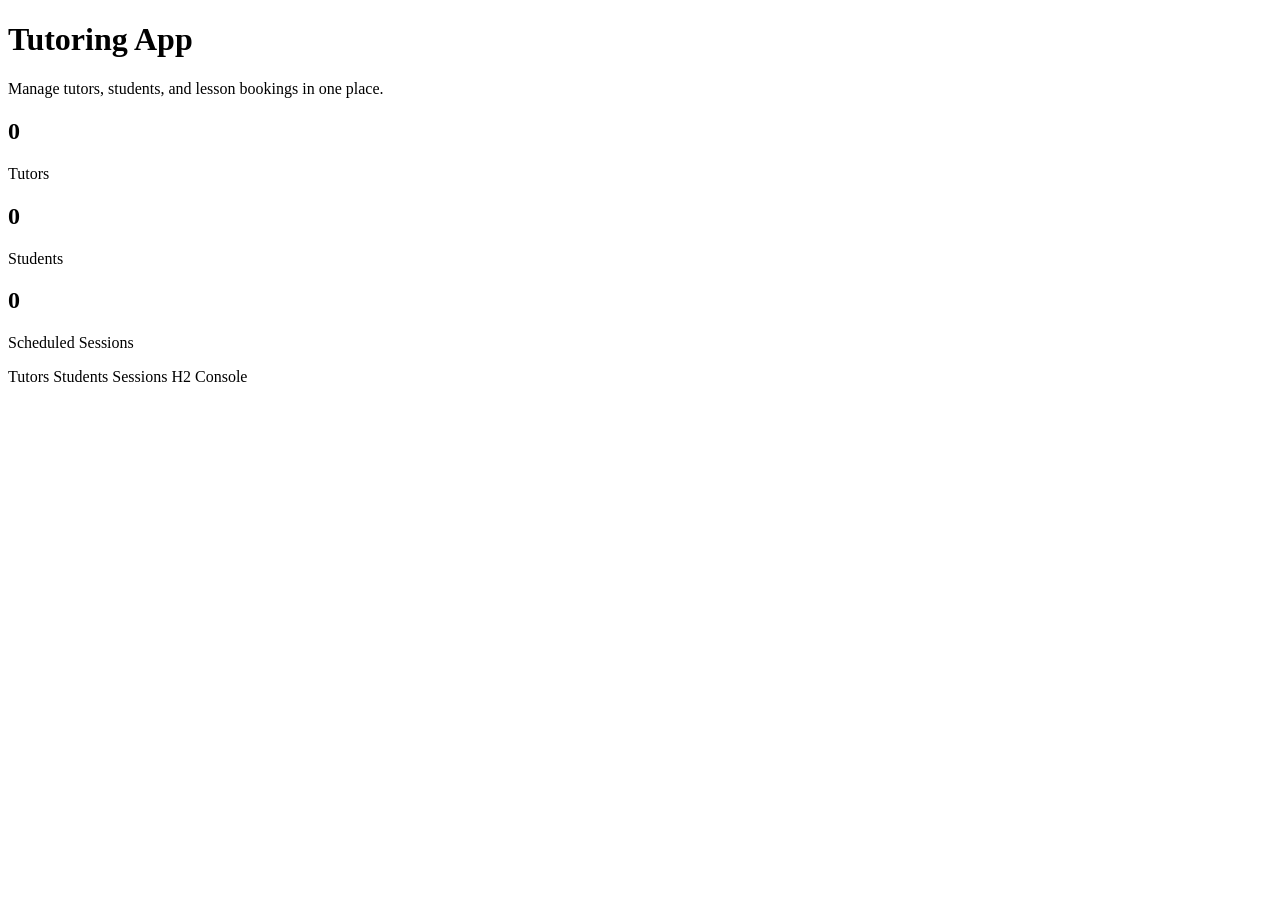
<file: src/main/resources/templates/index.html>
<!DOCTYPE html>
<html lang="en" xmlns:th="http://www.thymeleaf.org">
<head>
    <meta charset="UTF-8">
    <meta name="viewport" content="width=device-width, initial-scale=1.0">
    <title>Tutoring App</title>
    <link rel="stylesheet" th:href="@{/styles.css}">
</head>
<body>
<main class="container">
    <h1>Tutoring App</h1>
    <p class="subtitle">Manage tutors, students, and lesson bookings in one place.</p>

    <section class="cards">
        <article class="card">
            <h2 th:text="${tutorCount}">0</h2>
            <p>Tutors</p>
        </article>
        <article class="card">
            <h2 th:text="${studentCount}">0</h2>
            <p>Students</p>
        </article>
        <article class="card">
            <h2 th:text="${scheduledCount}">0</h2>
            <p>Scheduled Sessions</p>
        </article>
    </section>

    <nav class="nav">
        <a th:href="@{/tutors}">Tutors</a>
        <a th:href="@{/students}">Students</a>
        <a th:href="@{/sessions}">Sessions</a>
        <a th:href="@{/h2-console}" target="_blank" rel="noopener noreferrer">H2 Console</a>
    </nav>
</main>
</body>
</html>
</file>
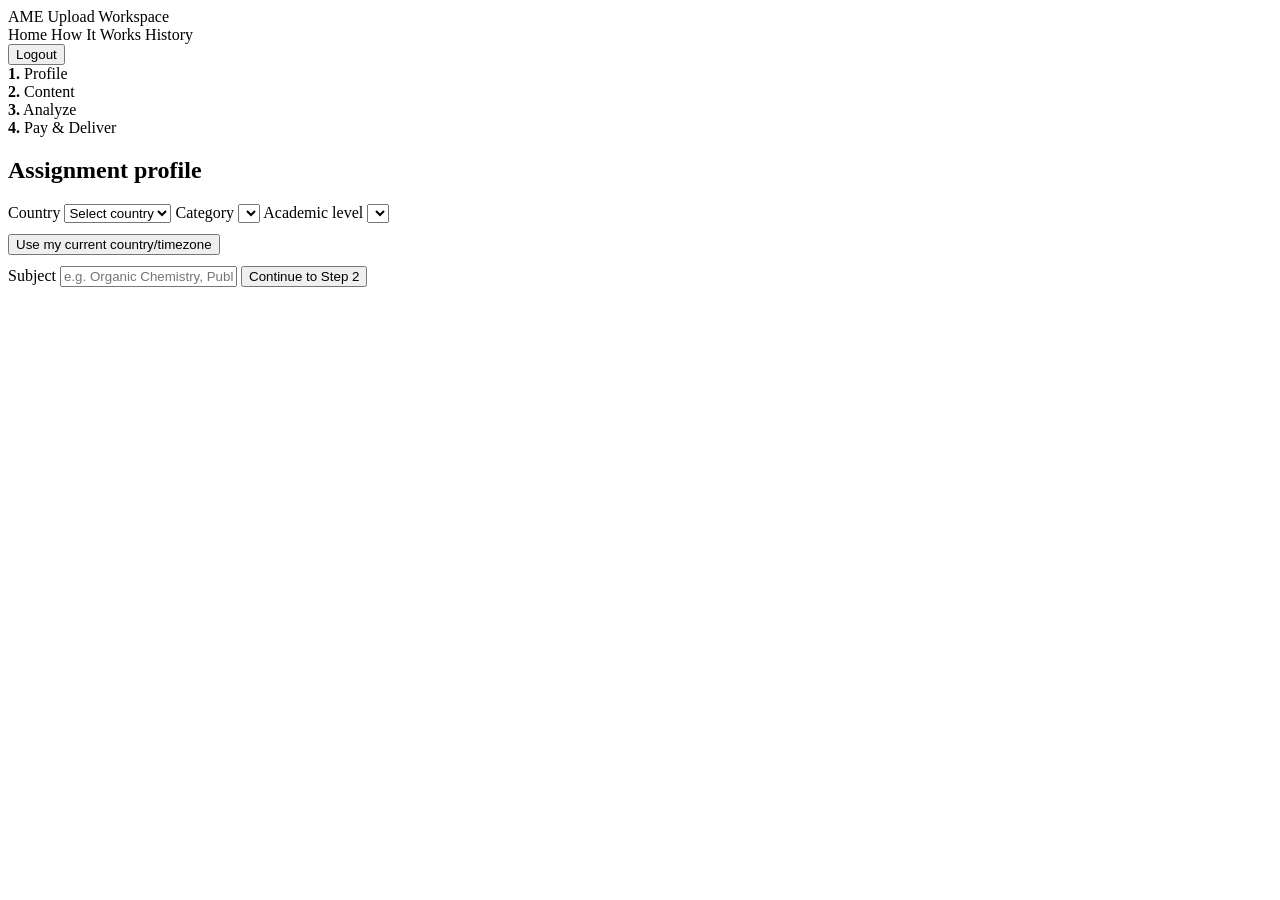
<file: src/main/resources/templates/ame/index.html>
<!DOCTYPE html>
<html lang="en" xmlns:th="http://www.thymeleaf.org">
<head>
    <meta charset="UTF-8">
    <meta name="viewport" content="width=device-width, initial-scale=1.0">
    <title>Upload Step 1 - AME</title>
    <link rel="preconnect" href="https://fonts.googleapis.com">
    <link rel="preconnect" href="https://fonts.gstatic.com" crossorigin>
    <link href="https://fonts.googleapis.com/css2?family=Syne:wght@500;700;800&family=Manrope:wght@400;600;700&display=swap" rel="stylesheet">
    <link rel="stylesheet" th:href="@{/ame.css}">
</head>
<body>
<main class="page">
    <header class="topbar">
        <div>
            <div class="brand">AME Upload Workspace</div>
        </div>
        <div class="actions">
            <a class="btn ghost" th:href="@{/}">Home</a>
            <a class="btn ghost" th:href="@{/how-it-works}">How It Works</a>
            <a class="btn ghost" th:href="@{/history}">History</a>
            <form th:action="@{/auth/logout}" method="post">
                <button class="ghost" type="submit">Logout</button>
            </form>
        </div>
    </header>

    <div th:if="${error}" class="alert error" th:text="${error}"></div>
    <div th:if="${success}" class="alert success" th:text="${success}"></div>

    <section class="progress">
        <div class="step active"><strong>1.</strong> Profile</div>
        <div class="step"><strong>2.</strong> Content</div>
        <div class="step"><strong>3.</strong> Analyze</div>
        <div class="step"><strong>4.</strong> Pay & Deliver</div>
    </section>

    <section class="panel">
        <h1>Assignment profile</h1>
        <form th:action="@{/upload/start}" method="post">
            <input type="hidden" name="draftId" th:value="${draftId}">
            <input type="hidden" name="userTimezone" id="userTimezone">
            <div class="grid-3">
                <label>
                    Country
                    <select name="country" id="countrySelect" required>
                        <option value="">Select country</option>
                        <option th:each="country : ${countries}" th:value="${country.name}" th:text="${country.name + ' (' + country.currencyCode + ')'}"></option>
                    </select>
                </label>
                <label>
                    Category
                    <select name="category" required>
                        <option th:each="category : ${categories}" th:value="${category}" th:text="${category}"></option>
                    </select>
                </label>
                <label>
                    Academic level
                    <select name="academicLevel" required>
                        <option th:each="level : ${levels}" th:value="${level}" th:text="${level}"></option>
                    </select>
                </label>
            </div>
            <div style="margin:0.7rem 0;">
                <button class="ghost" type="button" id="detectBtn">Use my current country/timezone</button>
            </div>
            <label>
                Subject
                <input name="subject" placeholder="e.g. Organic Chemistry, Public Policy Analysis" required>
            </label>
            <button type="submit">Continue to Step 2</button>
        </form>
    </section>
</main>
<script>
  document.getElementById("userTimezone").value = Intl.DateTimeFormat().resolvedOptions().timeZone;
  document.getElementById("detectBtn").addEventListener("click", () => {
    const region = new Intl.Locale(navigator.language).region;
    const map = {
      NG: "Nigeria", GH: "Ghana", BJ: "Benin", BF: "Burkina Faso", CV: "Cape Verde",
      CI: "Cote d'Ivoire", GM: "Gambia", GN: "Guinea", GW: "Guinea-Bissau", LR: "Liberia",
      ML: "Mali", NE: "Niger", SN: "Senegal", SL: "Sierra Leone", TG: "Togo",
      KE: "Kenya", UG: "Uganda", TZ: "Tanzania", ET: "Ethiopia", ZA: "South Africa"
    };
    const countrySelect = document.getElementById("countrySelect");
    if (region && map[region]) countrySelect.value = map[region];
  });
</script>
</body>
</html>
</file>
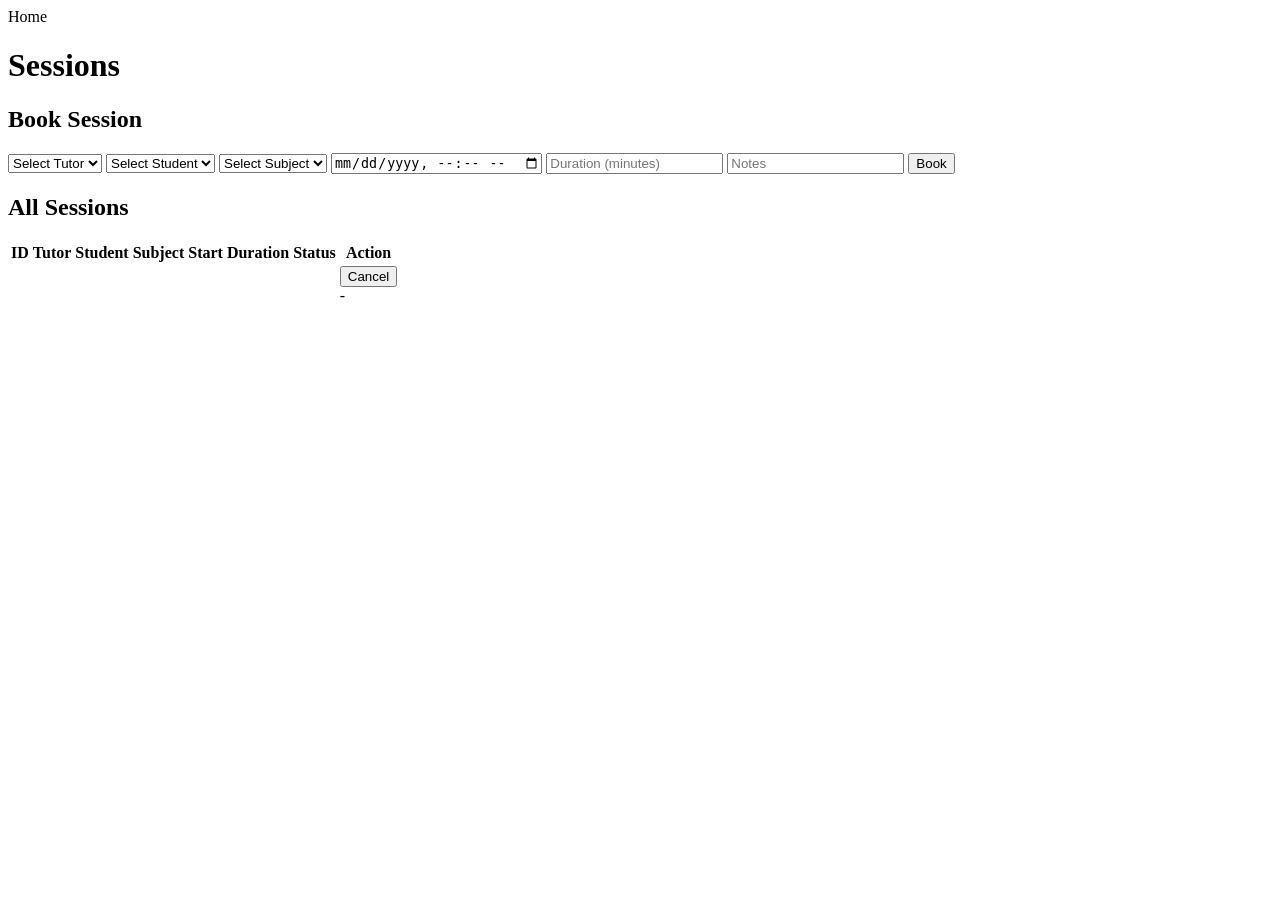
<file: src/main/resources/templates/sessions.html>
<!DOCTYPE html>
<html lang="en" xmlns:th="http://www.thymeleaf.org">
<head>
    <meta charset="UTF-8">
    <meta name="viewport" content="width=device-width, initial-scale=1.0">
    <title>Sessions</title>
    <link rel="stylesheet" th:href="@{/styles.css}">
</head>
<body>
<main class="container">
    <a class="back" th:href="@{/}">Home</a>
    <h1>Sessions</h1>

    <div th:if="${success}" class="alert success" th:text="${success}"></div>
    <div th:if="${error}" class="alert error" th:text="${error}"></div>

    <section class="panel">
        <h2>Book Session</h2>
        <form method="post" th:action="@{/sessions}" th:object="${bookForm}" class="grid">
            <select th:field="*{tutorId}" required>
                <option value="">Select Tutor</option>
                <option th:each="tutor : ${tutors}" th:value="${tutor.id}"
                        th:text="${tutor.name + ' - ' + tutor.subjects}"></option>
            </select>
            <select th:field="*{studentId}" required>
                <option value="">Select Student</option>
                <option th:each="student : ${students}" th:value="${student.id}"
                        th:text="${student.name}"></option>
            </select>
            <select th:field="*{subject}" required>
                <option value="">Select Subject</option>
                <option th:each="subject : ${subjects}" th:value="${subject}" th:text="${subject}"></option>
            </select>
            <input th:field="*{startsAt}" type="datetime-local" required>
            <input th:field="*{durationMinutes}" type="number" placeholder="Duration (minutes)" required>
            <input th:field="*{notes}" placeholder="Notes">
            <button type="submit">Book</button>
        </form>
    </section>

    <section class="panel">
        <h2>All Sessions</h2>
        <table>
            <thead>
            <tr>
                <th>ID</th>
                <th>Tutor</th>
                <th>Student</th>
                <th>Subject</th>
                <th>Start</th>
                <th>Duration</th>
                <th>Status</th>
                <th>Action</th>
            </tr>
            </thead>
            <tbody>
            <tr th:each="s : ${sessions}">
                <td th:text="${s.id}"></td>
                <td th:text="${s.tutor.name}"></td>
                <td th:text="${s.student.name}"></td>
                <td th:text="${s.subject}"></td>
                <td th:text="${s.startsAt}"></td>
                <td th:text="${s.durationMinutes + ' min'}"></td>
                <td th:text="${s.status}"></td>
                <td>
                    <form th:if="${s.status.name() == 'SCHEDULED'}" method="post" th:action="@{'/sessions/' + ${s.id} + '/cancel'}">
                        <button type="submit">Cancel</button>
                    </form>
                    <span th:if="${s.status.name() != 'SCHEDULED'}">-</span>
                </td>
            </tr>
            </tbody>
        </table>
    </section>
</main>
</body>
</html>
</file>
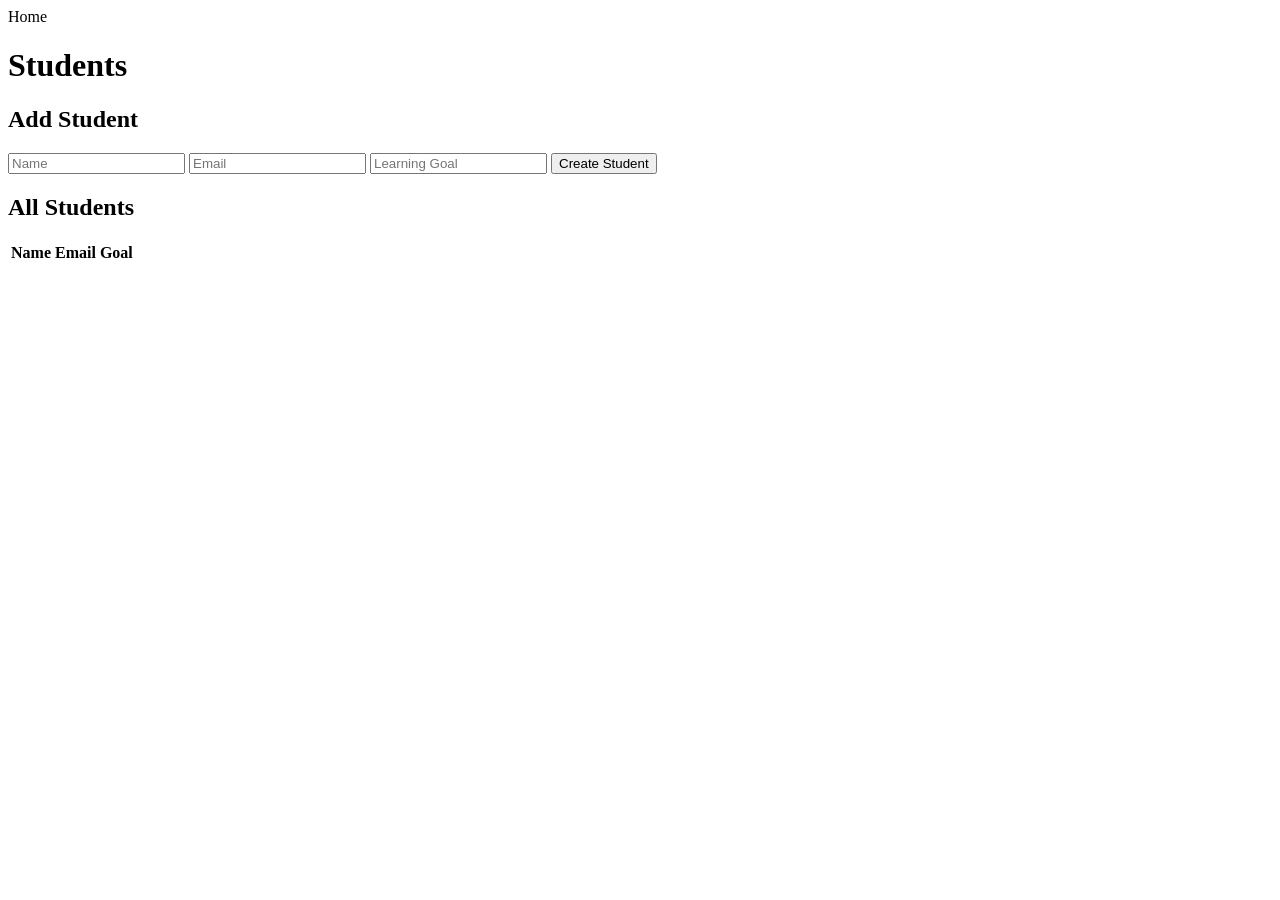
<file: src/main/resources/templates/students.html>
<!DOCTYPE html>
<html lang="en" xmlns:th="http://www.thymeleaf.org">
<head>
    <meta charset="UTF-8">
    <meta name="viewport" content="width=device-width, initial-scale=1.0">
    <title>Students</title>
    <link rel="stylesheet" th:href="@{/styles.css}">
</head>
<body>
<main class="container">
    <a class="back" th:href="@{/}">Home</a>
    <h1>Students</h1>

    <div th:if="${success}" class="alert success" th:text="${success}"></div>

    <section class="panel">
        <h2>Add Student</h2>
        <form method="post" th:action="@{/students}" class="grid">
            <input name="name" placeholder="Name" required>
            <input name="email" type="email" placeholder="Email" required>
            <input name="goal" placeholder="Learning Goal" required>
            <button type="submit">Create Student</button>
        </form>
    </section>

    <section class="panel">
        <h2>All Students</h2>
        <table>
            <thead>
            <tr>
                <th>Name</th>
                <th>Email</th>
                <th>Goal</th>
            </tr>
            </thead>
            <tbody>
            <tr th:each="student : ${students}">
                <td th:text="${student.name}"></td>
                <td th:text="${student.email}"></td>
                <td th:text="${student.goal}"></td>
            </tr>
            </tbody>
        </table>
    </section>
</main>
</body>
</html>
</file>
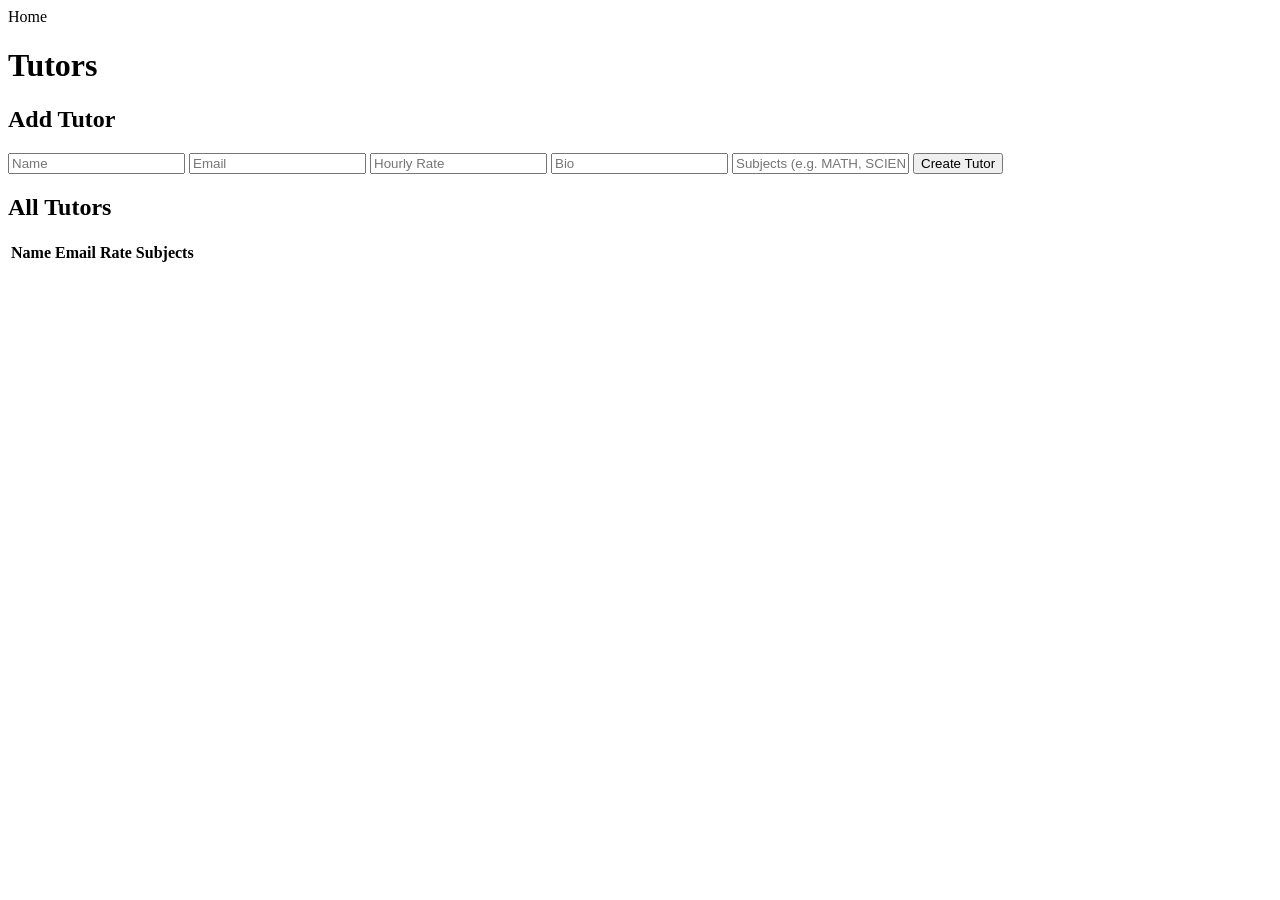
<file: src/main/resources/templates/tutors.html>
<!DOCTYPE html>
<html lang="en" xmlns:th="http://www.thymeleaf.org">
<head>
    <meta charset="UTF-8">
    <meta name="viewport" content="width=device-width, initial-scale=1.0">
    <title>Tutors</title>
    <link rel="stylesheet" th:href="@{/styles.css}">
</head>
<body>
<main class="container">
    <a class="back" th:href="@{/}">Home</a>
    <h1>Tutors</h1>

    <div th:if="${success}" class="alert success" th:text="${success}"></div>
    <div th:if="${error}" class="alert error" th:text="${error}"></div>

    <section class="panel">
        <h2>Add Tutor</h2>
        <form method="post" th:action="@{/tutors}" class="grid">
            <input name="name" placeholder="Name" required>
            <input name="email" type="email" placeholder="Email" required>
            <input name="hourlyRate" type="number" step="0.01" placeholder="Hourly Rate" required>
            <input name="bio" placeholder="Bio" required>
            <input name="subjectsCsv" placeholder="Subjects (e.g. MATH, SCIENCE)" required>
            <button type="submit">Create Tutor</button>
        </form>
    </section>

    <section class="panel">
        <h2>All Tutors</h2>
        <table>
            <thead>
            <tr>
                <th>Name</th>
                <th>Email</th>
                <th>Rate</th>
                <th>Subjects</th>
            </tr>
            </thead>
            <tbody>
            <tr th:each="tutor : ${tutors}">
                <td th:text="${tutor.name}"></td>
                <td th:text="${tutor.email}"></td>
                <td th:text="'$' + ${tutor.hourlyRate}"></td>
                <td th:text="${tutor.subjects}"></td>
            </tr>
            </tbody>
        </table>
    </section>
</main>
</body>
</html>
</file>
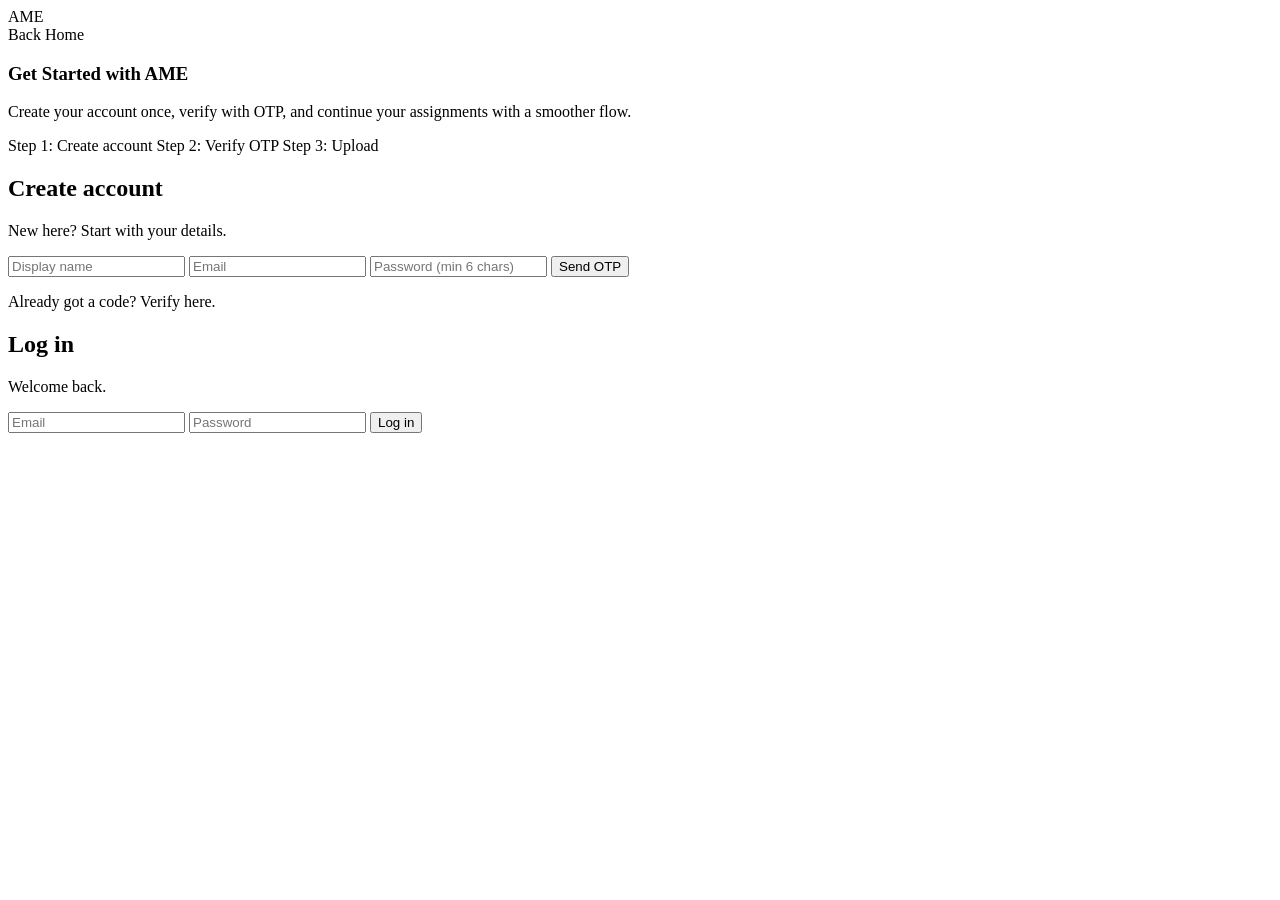
<file: src/main/resources/templates/ame/auth.html>
<!DOCTYPE html>
<html lang="en" xmlns:th="http://www.thymeleaf.org">
<head>
    <meta charset="UTF-8">
    <meta name="viewport" content="width=device-width, initial-scale=1.0">
    <title>Sign in - AME</title>
    <link rel="preconnect" href="https://fonts.googleapis.com">
    <link rel="preconnect" href="https://fonts.gstatic.com" crossorigin>
    <link href="https://fonts.googleapis.com/css2?family=Syne:wght@500;700;800&family=Manrope:wght@400;600;700&display=swap" rel="stylesheet">
    <link rel="stylesheet" th:href="@{/ame.css}">
</head>
<body>
<main class="page">
    <header class="topbar">
        <div>
            <div class="brand">AME</div>
        </div>
        <a class="btn ghost" th:href="@{/}">Back Home</a>
    </header>

    <div th:if="${error}" class="alert error" th:text="${error}"></div>
    <div th:if="${success}" class="alert success" th:text="${success}"></div>

    <section class="auth-shell">
        <article class="auth-hero">
            <h1>Get Started with AME</h1>
            <p class="muted">Create your account once, verify with OTP, and continue your assignments with a smoother flow.</p>
            <div class="auth-badges">
                <span class="auth-badge">Step 1: Create account</span>
                <span class="auth-badge">Step 2: Verify OTP</span>
                <span class="auth-badge">Step 3: Upload</span>
            </div>
        </article>

        <div class="auth-forms">
            <form th:action="@{/auth/signup}" method="post" class="auth-card">
                <h2>Create account</h2>
                <p class="muted tiny">New here? Start with your details.</p>
                <input name="displayName" placeholder="Display name" required>
                <input name="email" type="email" placeholder="Email" required>
                <input name="password" type="password" placeholder="Password (min 6 chars)" required>
                <button type="submit">Send OTP</button>
                <p><a th:href="@{/auth/verify}">Already got a code? Verify here.</a></p>
            </form>

            <form th:action="@{/auth/login}" method="post" class="auth-card">
                <h2>Log in</h2>
                <p class="muted tiny">Welcome back.</p>
                <input name="email" type="email" placeholder="Email" required>
                <input name="password" type="password" placeholder="Password" required>
                <button type="submit">Log in</button>
            </form>
        </div>
    </section>
</main>
</body>
</html>
</file>
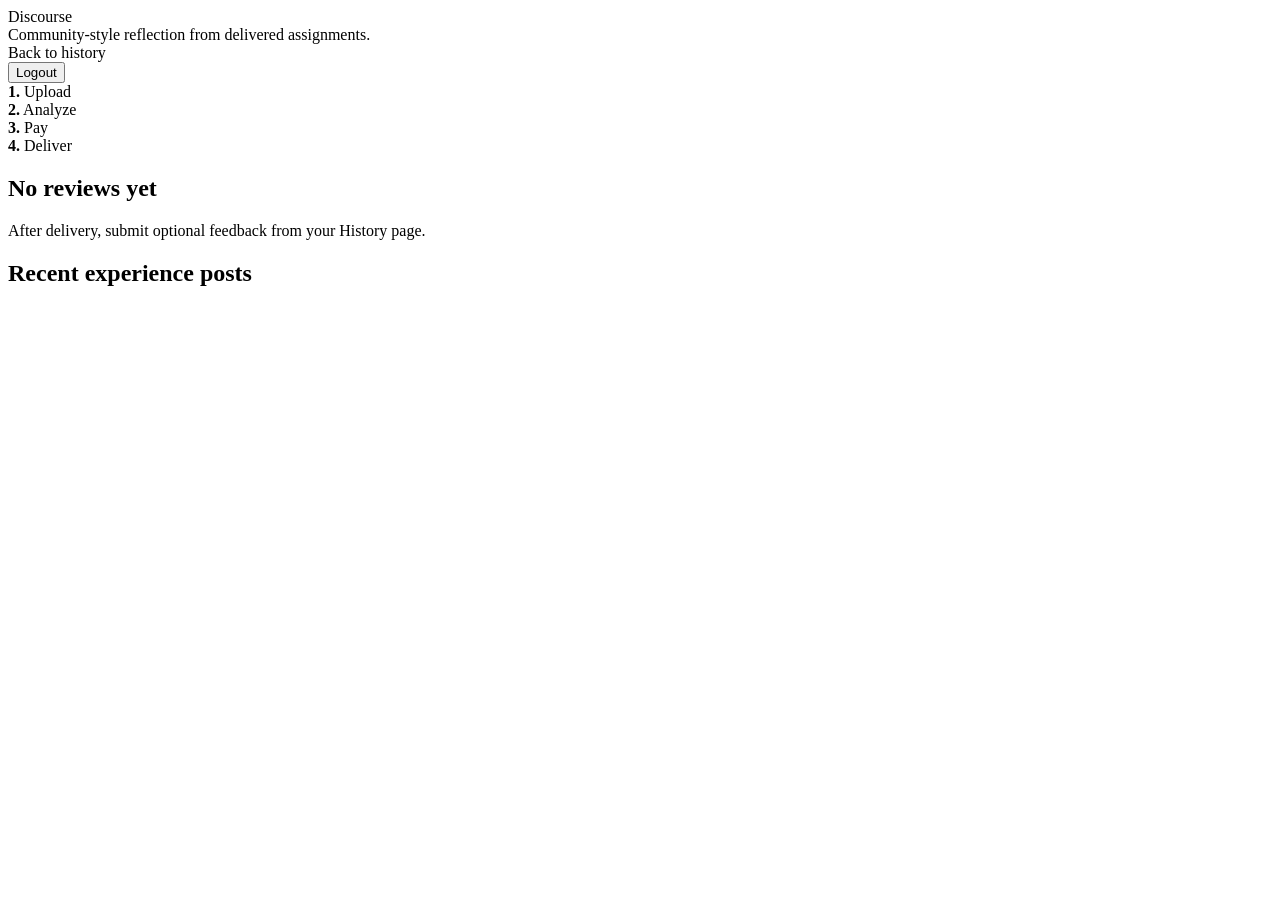
<file: src/main/resources/templates/ame/discourse.html>
<!DOCTYPE html>
<html lang="en" xmlns:th="http://www.thymeleaf.org">
<head>
    <meta charset="UTF-8">
    <meta name="viewport" content="width=device-width, initial-scale=1.0">
    <title>Discourse - AME</title>
    <link rel="preconnect" href="https://fonts.googleapis.com">
    <link rel="preconnect" href="https://fonts.gstatic.com" crossorigin>
    <link href="https://fonts.googleapis.com/css2?family=Syne:wght@500;700;800&family=Manrope:wght@400;600;700&display=swap" rel="stylesheet">
    <link rel="stylesheet" th:href="@{/ame.css}">
</head>
<body>
<main class="page">
    <header class="topbar">
        <div>
            <div class="brand">Discourse</div>
            <div class="tiny muted">Community-style reflection from delivered assignments.</div>
        </div>
        <div class="actions">
            <a class="btn ghost" th:href="@{/history}">Back to history</a>
            <form th:action="@{/auth/logout}" method="post">
                <button class="ghost" type="submit">Logout</button>
            </form>
        </div>
    </header>
    <section class="progress">
        <div class="step done"><strong>1.</strong> Upload</div>
        <div class="step done"><strong>2.</strong> Analyze</div>
        <div class="step done"><strong>3.</strong> Pay</div>
        <div class="step active"><strong>4.</strong> Deliver</div>
    </section>

    <section class="panel" th:if="${#lists.isEmpty(reviewed)}">
        <div class="empty">
            <h2>No reviews yet</h2>
            <p class="muted tiny">After delivery, submit optional feedback from your History page.</p>
        </div>
    </section>

    <section class="panel" th:if="${!#lists.isEmpty(reviewed)}">
        <h2>Recent experience posts</h2>
        <div th:each="post : ${reviewed}" class="panel">
            <h3 th:text="${post.subject}"></h3>
            <p class="tiny muted" th:text="${'Rating: ' + post.rating + '/5'}"></p>
            <p th:text="${post.review}"></p>
        </div>
    </section>
</main>
</body>
</html>
</file>
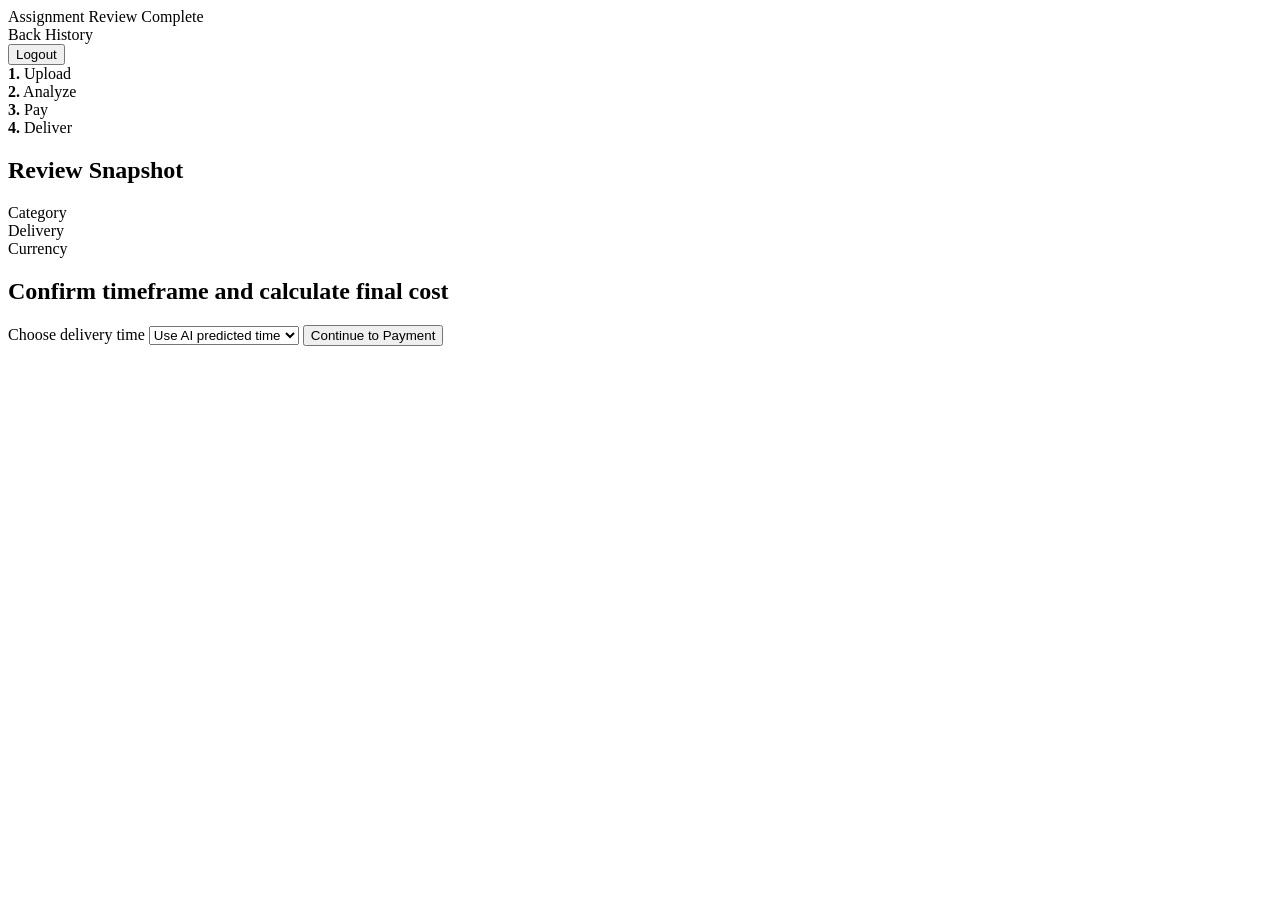
<file: src/main/resources/templates/ame/estimate.html>
<!DOCTYPE html>
<html lang="en" xmlns:th="http://www.thymeleaf.org">
<head>
    <meta charset="UTF-8">
    <meta name="viewport" content="width=device-width, initial-scale=1.0">
    <title>Assignment Review Complete</title>
    <link rel="preconnect" href="https://fonts.googleapis.com">
    <link rel="preconnect" href="https://fonts.gstatic.com" crossorigin>
    <link href="https://fonts.googleapis.com/css2?family=Syne:wght@500;700;800&family=Manrope:wght@400;600;700&display=swap" rel="stylesheet">
    <link rel="stylesheet" th:href="@{/ame.css}">
</head>
<body>
<main class="page">
    <header class="topbar">
        <div>
            <div class="brand">Assignment Review Complete</div>
        </div>
        <div class="actions">
            <a class="btn ghost" th:href="@{/upload}">Back</a>
            <a class="btn ghost" th:href="@{/history}">History</a>
            <form th:action="@{/auth/logout}" method="post">
                <button class="ghost" type="submit">Logout</button>
            </form>
        </div>
    </header>

    <div th:if="${error}" class="alert error" th:text="${error}"></div>
    <div th:if="${success}" class="alert success" th:text="${success}"></div>
    <section class="progress">
        <div class="step done"><strong>1.</strong> Upload</div>
        <div class="step active"><strong>2.</strong> Analyze</div>
        <div class="step"><strong>3.</strong> Pay</div>
        <div class="step"><strong>4.</strong> Deliver</div>
    </section>

    <section class="panel">
        <h2>Review Snapshot</h2>
        <div class="grid-2">
            <div>
                <div class="tiny muted">Category</div>
                <div th:text="${quote.finalCategory}"></div>
            </div>
            <div>
                <div class="tiny muted">Delivery</div>
                <div th:text="${quote.predictedHours + ' hours'}"></div>
            </div>
            <div>
                <div class="tiny muted">Currency</div>
                <div th:text="${quote.country.currencyCode}"></div>
            </div>
        </div>
    </section>

    <section class="panel">
        <h2>Confirm timeframe and calculate final cost</h2>
        <form th:action="@{/quote/confirm}" method="post" class="grid-2">
            <label>
                Choose delivery time
                <select name="requestedHours">
                    <option value="">Use AI predicted time</option>
                    <option th:each="opt : ${deliveryOptions}" th:value="${opt.key}" th:text="${opt.value}"
                            th:selected="${opt.key == quote.predictedHours}"></option>
                </select>
            </label>
            <button type="submit">Continue to Payment</button>
        </form>
    </section>
</main>
</body>
</html>
</file>
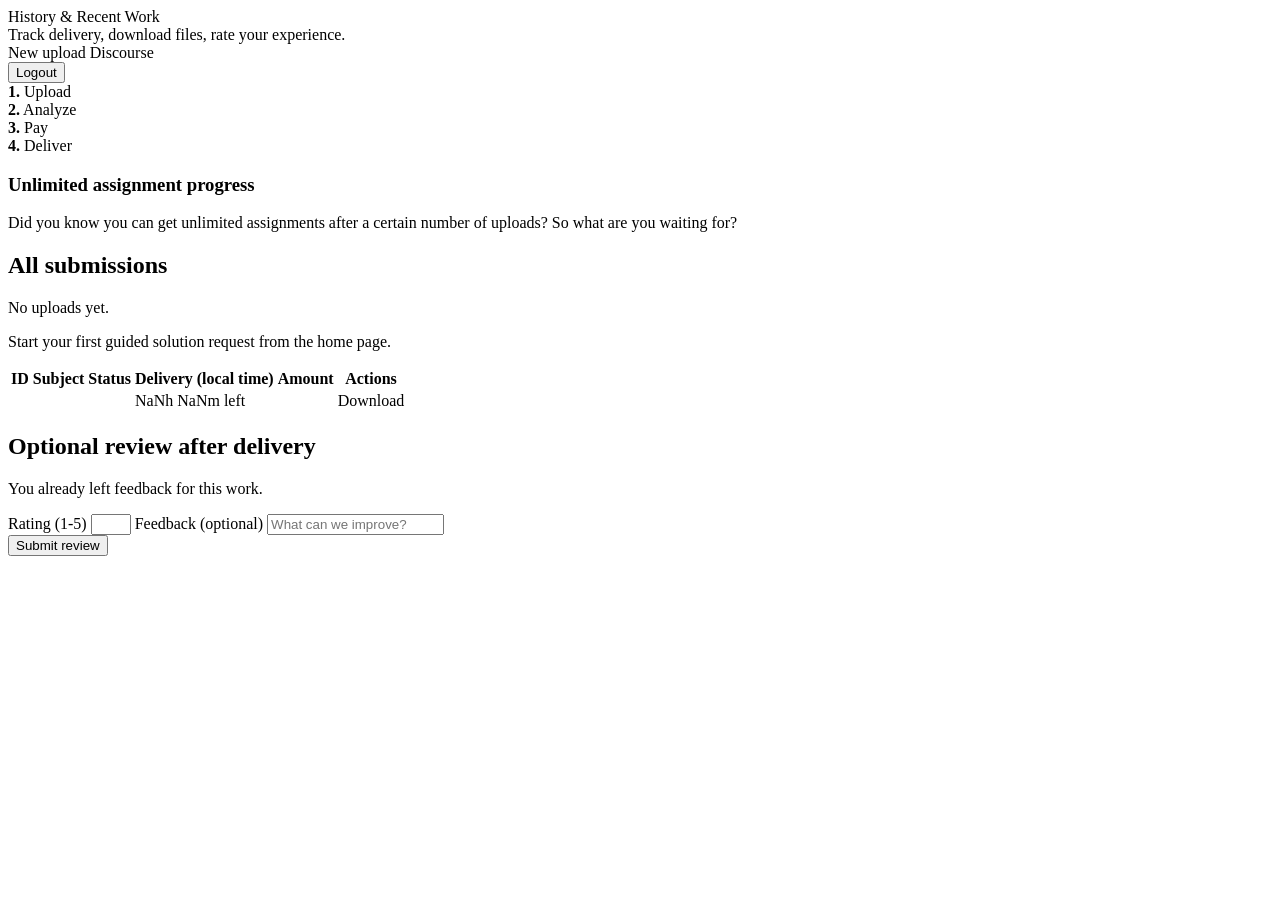
<file: src/main/resources/templates/ame/history.html>
<!DOCTYPE html>
<html lang="en" xmlns:th="http://www.thymeleaf.org">
<head>
    <meta charset="UTF-8">
    <meta name="viewport" content="width=device-width, initial-scale=1.0">
    <title>History - AME</title>
    <link rel="preconnect" href="https://fonts.googleapis.com">
    <link rel="preconnect" href="https://fonts.gstatic.com" crossorigin>
    <link href="https://fonts.googleapis.com/css2?family=Syne:wght@500;700;800&family=Manrope:wght@400;600;700&display=swap" rel="stylesheet">
    <link rel="stylesheet" th:href="@{/ame.css}">
</head>
<body>
<main class="page">
    <header class="topbar">
        <div>
            <div class="brand">History & Recent Work</div>
            <div class="tiny muted">Track delivery, download files, rate your experience.</div>
        </div>
        <div class="actions">
            <a class="btn ghost" th:href="@{/upload}">New upload</a>
            <a class="btn ghost" th:href="@{/discourse}">Discourse</a>
            <form th:action="@{/auth/logout}" method="post">
                <button class="ghost" type="submit">Logout</button>
            </form>
        </div>
    </header>
    <section class="progress">
        <div class="step done"><strong>1.</strong> Upload</div>
        <div class="step done"><strong>2.</strong> Analyze</div>
        <div class="step done"><strong>3.</strong> Pay</div>
        <div class="step active"><strong>4.</strong> Deliver</div>
    </section>

    <div th:if="${error}" class="alert error" th:text="${error}"></div>
    <div th:if="${success}" class="alert success" th:text="${success}"></div>

    <section class="panel">
        <h3>Unlimited assignment progress</h3>
        <p class="tiny muted">Did you know you can get unlimited assignments after a certain number of uploads? So what are you waiting for?</p>
        <p th:text="${remainingForUnlimited == 0 ? 'You are eligible to apply for unlimited subscription.' : remainingForUnlimited + ' more upload(s) to reach eligibility.'}"></p>
    </section>

    <section class="panel">
        <h2>All submissions</h2>
        <div th:if="${#lists.isEmpty(history)}" class="empty">
            <p>No uploads yet.</p>
            <p class="tiny">Start your first guided solution request from the home page.</p>
        </div>
        <table>
            <thead>
            <tr>
                <th>ID</th>
                <th>Subject</th>
                <th>Status</th>
                <th>Delivery (local time)</th>
                <th>Amount</th>
                <th>Actions</th>
            </tr>
            </thead>
            <tbody>
            <tr th:each="row : ${history}">
                <td th:text="${row.id}"></td>
                <td>
                    <div th:text="${row.subject}"></div>
                    <span class="chip" th:text="${row.detectedCategory}"></span>
                </td>
                <td th:text="${row.status}"></td>
                <td>
                    <div th:text="${timeFormatter.formatUserTime(row)}"></div>
                    <div class="countdown" th:attr="data-target=${row.expectedDeliveryUtc}" th:if="${row.status.name() != 'DELIVERED'}">Counting down...</div>
                </td>
                <td th:text="${row.currencyCode + ' ' + row.totalLocal}"></td>
                <td>
                    <a class="btn ghost" th:href="@{'/download/' + ${row.id}}">Download</a>
                </td>
            </tr>
            </tbody>
        </table>
    </section>

    <section class="panel">
        <h2>Optional review after delivery</h2>
        <div th:each="row : ${recent}" class="panel">
            <h3 th:text="${'Submission #' + row.id + ' - ' + row.subject}"></h3>
            <p class="tiny muted" th:if="${row.review != null && !row.review.isBlank()}">You already left feedback for this work.</p>
            <form th:if="${row.review == null || row.review.isBlank()}" th:action="@{'/review/' + ${row.id}}" method="post">
                <div class="grid-2">
                    <label>
                        Rating (1-5)
                        <input name="rating" type="number" min="1" max="5" required>
                    </label>
                    <label>
                        Feedback (optional)
                        <input name="review" placeholder="What can we improve?">
                    </label>
                </div>
                <button type="submit">Submit review</button>
            </form>
        </div>
    </section>
</main>
<script>
  function formatDelta(ms) {
    if (ms <= 0) return "Due now";
    const totalSec = Math.floor(ms / 1000);
    const d = Math.floor(totalSec / 86400);
    const h = Math.floor((totalSec % 86400) / 3600);
    const m = Math.floor((totalSec % 3600) / 60);
    if (d > 0) return `${d}d ${h}h ${m}m left`;
    return `${h}h ${m}m left`;
  }

  function tick() {
    document.querySelectorAll(".countdown").forEach(el => {
      const target = new Date(el.dataset.target).getTime();
      el.textContent = formatDelta(target - Date.now());
    });
  }
  tick();
  setInterval(tick, 30000);
</script>
</body>
</html>
</file>
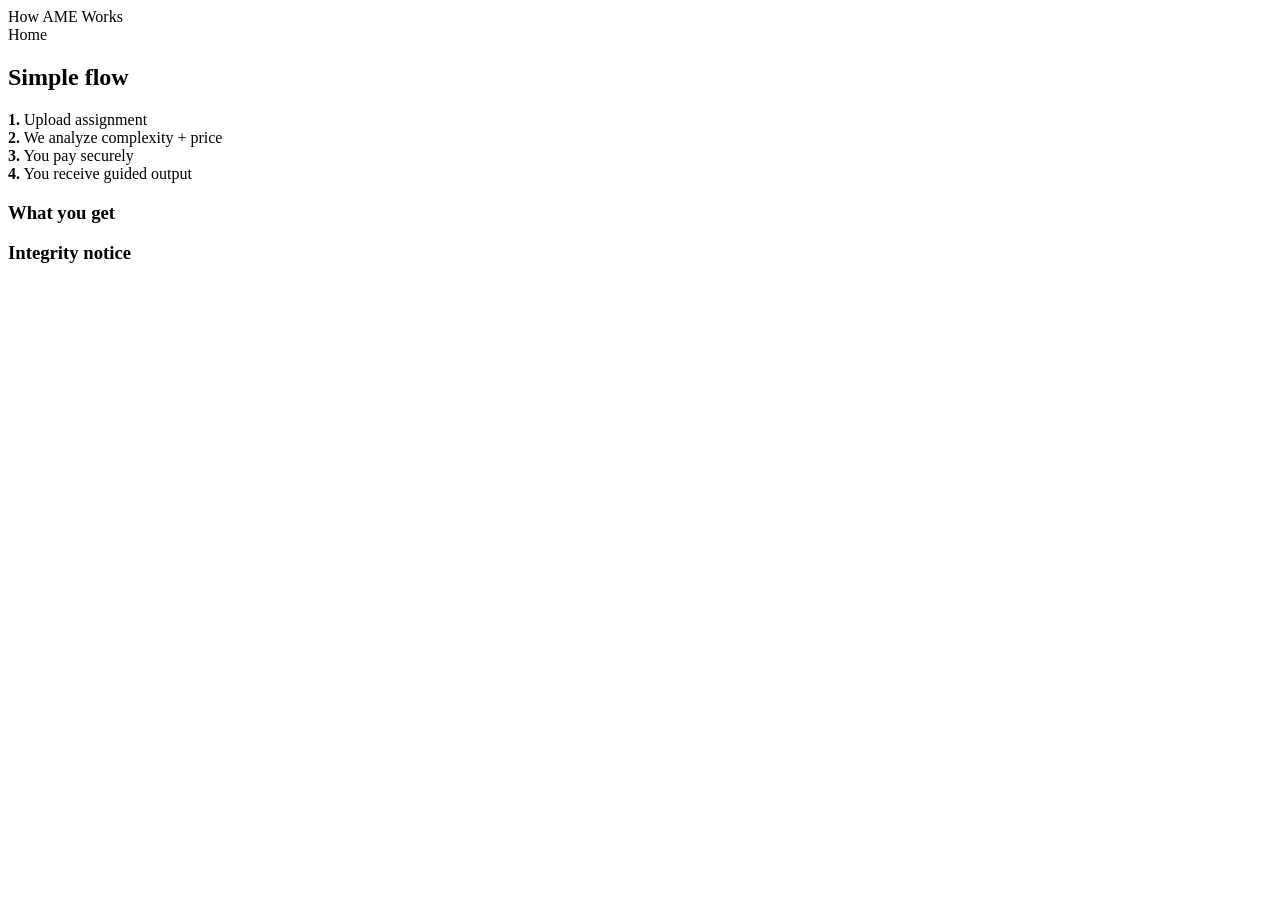
<file: src/main/resources/templates/ame/how-it-works.html>
<!DOCTYPE html>
<html lang="en" xmlns:th="http://www.thymeleaf.org">
<head>
    <meta charset="UTF-8">
    <meta name="viewport" content="width=device-width, initial-scale=1.0">
    <title>How It Works - AME</title>
    <link rel="preconnect" href="https://fonts.googleapis.com">
    <link rel="preconnect" href="https://fonts.gstatic.com" crossorigin>
    <link href="https://fonts.googleapis.com/css2?family=Syne:wght@500;700;800&family=Manrope:wght@400;600;700&display=swap" rel="stylesheet">
    <link rel="stylesheet" th:href="@{/ame.css}">
</head>
<body>
<main class="page">
    <header class="topbar">
        <div><div class="brand">How AME Works</div></div>
        <div class="actions">
            <a class="btn ghost" th:href="@{/}">Home</a>
            <a class="btn" th:href="${loggedIn} ? @{/upload} : @{/auth}" th:text="${loggedIn} ? 'Upload Assignment' : 'Get Started'"></a>
        </div>
    </header>

    <section class="panel">
        <h2>Simple flow</h2>
        <div class="progress">
            <div class="step active"><strong>1.</strong> Upload assignment</div>
            <div class="step active"><strong>2.</strong> We analyze complexity + price</div>
            <div class="step active"><strong>3.</strong> You pay securely</div>
            <div class="step active"><strong>4.</strong> You receive guided output</div>
        </div>
    </section>

    <section class="grid-2">
        <article class="panel">
            <h3>What you get</h3>
        </article>
        <article class="panel">
            <h3>Integrity notice</h3>
        </article>
    </section>
</main>
</body>
</html>
</file>
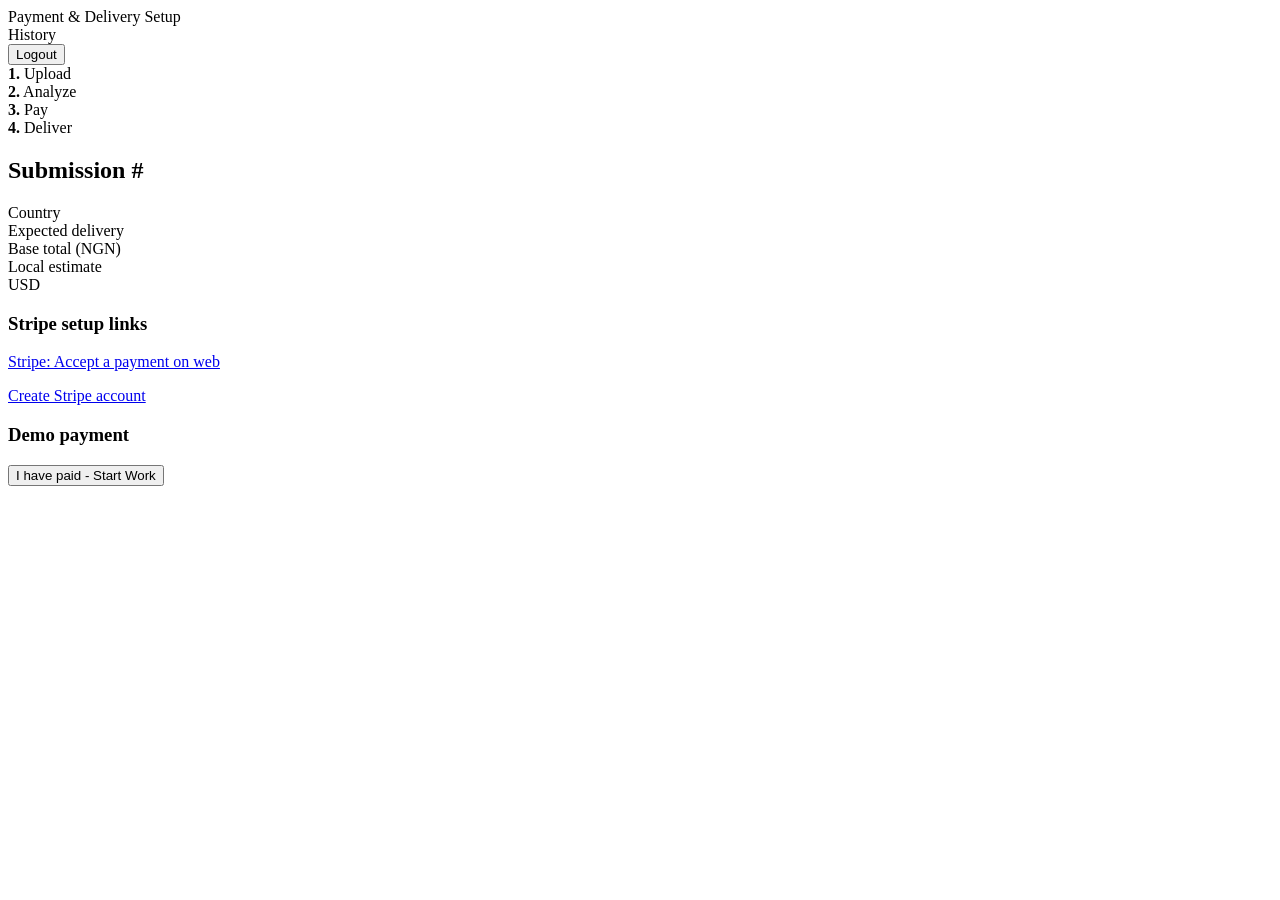
<file: src/main/resources/templates/ame/payment.html>
<!DOCTYPE html>
<html lang="en" xmlns:th="http://www.thymeleaf.org">
<head>
    <meta charset="UTF-8">
    <meta name="viewport" content="width=device-width, initial-scale=1.0">
    <title>Payment - AME</title>
    <link rel="preconnect" href="https://fonts.googleapis.com">
    <link rel="preconnect" href="https://fonts.gstatic.com" crossorigin>
    <link href="https://fonts.googleapis.com/css2?family=Syne:wght@500;700;800&family=Manrope:wght@400;600;700&display=swap" rel="stylesheet">
    <link rel="stylesheet" th:href="@{/ame.css}">
</head>
<body>
<main class="page">
    <header class="topbar">
        <div>
            <div class="brand">Payment & Delivery Setup</div>
        </div>
        <div class="actions">
            <a class="btn ghost" th:href="@{/history}">History</a>
            <form th:action="@{/auth/logout}" method="post">
                <button class="ghost" type="submit">Logout</button>
            </form>
        </div>
    </header>
    <section class="progress">
        <div class="step done"><strong>1.</strong> Upload</div>
        <div class="step done"><strong>2.</strong> Analyze</div>
        <div class="step active"><strong>3.</strong> Pay</div>
        <div class="step"><strong>4.</strong> Deliver</div>
    </section>

    <section class="panel">
        <h2>Submission #<span th:text="${submission.id}"></span></h2>
        <div class="grid-3">
            <div>
                <div class="tiny muted">Country</div>
                <div th:text="${submission.country}"></div>
            </div>
            <div>
                <div class="tiny muted">Expected delivery</div>
                <div th:text="${submission.requiredHours + ' hours'}"></div>
            </div>
            <div>
                <div class="tiny muted">Base total (NGN)</div>
                <div th:text="${'NGN ' + submission.totalNgn}"></div>
            </div>
            <div>
                <div class="tiny muted">Local estimate</div>
                <div th:text="${submission.currencyCode + ' ' + submission.totalLocal}"></div>
            </div>
            <div>
                <div class="tiny muted">USD</div>
                <div th:text="'$' + ${submission.totalUsd}"></div>
            </div>
        </div>
    </section>

    <section class="panel">
        <h3>Stripe setup links</h3>
        <p><a href="https://stripe.com/docs/payments/accept-a-payment?platform=web" target="_blank" rel="noopener">Stripe: Accept a payment on web</a></p>
        <p><a href="https://dashboard.stripe.com/register" target="_blank" rel="noopener">Create Stripe account</a></p>
    </section>

    <section class="panel">
        <h3>Demo payment</h3>
        <form th:action="@{'/payment/' + ${submission.id} + '/complete'}" method="post">
            <button type="submit">I have paid - Start Work</button>
        </form>
    </section>
</main>
</body>
</html>
</file>
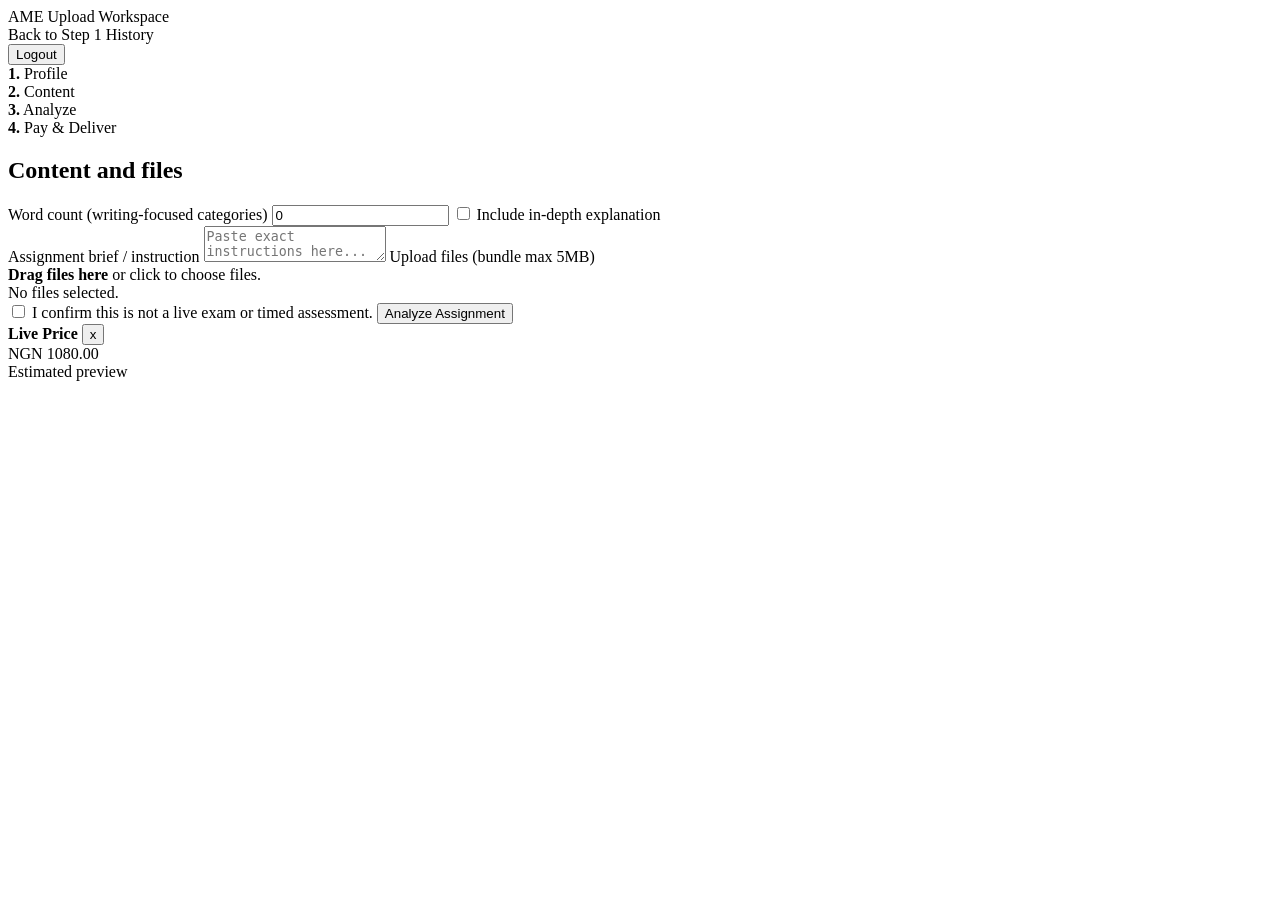
<file: src/main/resources/templates/ame/upload-content.html>
<!DOCTYPE html>
<html lang="en" xmlns:th="http://www.thymeleaf.org">
<head>
    <meta charset="UTF-8">
    <meta name="viewport" content="width=device-width, initial-scale=1.0">
    <title>Upload Step 2 - AME</title>
    <link rel="preconnect" href="https://fonts.googleapis.com">
    <link rel="preconnect" href="https://fonts.gstatic.com" crossorigin>
    <link href="https://fonts.googleapis.com/css2?family=Syne:wght@500;700;800&family=Manrope:wght@400;600;700&display=swap" rel="stylesheet">
    <link rel="stylesheet" th:href="@{/ame.css}">
</head>
<body>
<main class="page">
    <header class="topbar">
        <div>
            <div class="brand">AME Upload Workspace</div>
        </div>
        <div class="actions">
            <a class="btn ghost" th:href="@{/upload}">Back to Step 1</a>
            <a class="btn ghost" th:href="@{/history}">History</a>
            <form th:action="@{/auth/logout}" method="post">
                <button class="ghost" type="submit">Logout</button>
            </form>
        </div>
    </header>

    <div th:if="${error}" class="alert error" th:text="${error}"></div>
    <div th:if="${success}" class="alert success" th:text="${success}"></div>

    <section class="progress">
        <div class="step done"><strong>1.</strong> Profile</div>
        <div class="step active"><strong>2.</strong> Content</div>
        <div class="step"><strong>3.</strong> Analyze</div>
        <div class="step"><strong>4.</strong> Pay & Deliver</div>
    </section>

    <section class="panel">
        <h1>Content and files</h1>
        <form th:action="@{/analyze}" method="post" enctype="multipart/form-data">
            <div class="grid-2">
                <label>
                    Word count (writing-focused categories)
                    <input id="wordCount" name="wordCount" type="number" min="0" value="0" th:value="${meta.category.name() == 'WRITING' || meta.category.name() == 'RESEARCH' || meta.category.name() == 'THESIS' || meta.category.name() == 'COLLEGE_APPLICATION' ? 500 : 0}">
                </label>
                <label class="tiny">
                    <input name="inDepthExplanation" type="checkbox" value="true">
                    Include in-depth explanation
                </label>
            </div>
            <label>
                Assignment brief / instruction
                <textarea name="prompt" placeholder="Paste exact instructions here..." required></textarea>
            </label>
            <label>
                Upload files (bundle max 5MB)
                <input name="files" id="fileInput" type="file" multiple required style="display:none;">
                <div class="dropzone" id="dropzone">
                    <strong>Drag files here</strong> or click to choose files.
                </div>
                <div class="helper" id="fileInfo">No files selected.</div>
                <div class="meter"><span id="fileMeter"></span></div>
            </label>
            <label class="tiny">
                <input type="checkbox" required>
                I confirm this is not a live exam or timed assessment.
            </label>
            <button type="submit">Analyze Assignment</button>
        </form>
    </section>
</main>

<aside id="pricePop" class="price-pop" aria-live="polite">
    <div class="row">
        <strong>Live Price</strong>
        <button class="ghost" id="closePop" type="button">x</button>
    </div>
    <div class="value" id="priceValue">NGN 200.00</div>
    <div class="tiny muted">Estimated preview</div>
</aside>

<script>
  const fileInput = document.getElementById("fileInput");
  const dropzone = document.getElementById("dropzone");
  const fileInfo = document.getElementById("fileInfo");
  const fileMeter = document.getElementById("fileMeter");
  const wordCount = document.getElementById("wordCount");
  const inDepth = document.querySelector('input[name="inDepthExplanation"]');
  const pricePop = document.getElementById("pricePop");
  const priceValue = document.getElementById("priceValue");
  const closePop = document.getElementById("closePop");
  const category = "[[${meta.category.name()}]]";
  let popTimer;

  function isWritingLike() {
    return ["WRITING", "RESEARCH", "THESIS", "COLLEGE_APPLICATION"].includes(category);
  }

  function cecMultiplier() {
    if (!isWritingLike()) return 1.0;
    const wc = parseInt(wordCount.value || "0", 10);
    if (wc <= 250) return 1.6;
    if (wc <= 500) return 1.8;
    if (wc <= 800) return 2.0;
    if (wc <= 1500) return 2.5;
    return 3.5;
  }

  function academicMultiplier() {
    const level = "[[${meta.academicLevel.name()}]]";
    if (level === "HIGH_SCHOOL") return 1.1;
    if (level === "UNIVERSITY") return 1.5;
    return 3.0;
  }

  function showPricePopup() {
    const baseNgn = 200;
    const I = 1.8;
    const U = 1.0;
    let total = baseNgn * cecMultiplier() * academicMultiplier() * I * U;
    if (category === "COLLEGE_APPLICATION") total *= 2.0;
    if (inDepth.checked) total *= 1.5;
    priceValue.textContent = "NGN " + total.toFixed(2);
    pricePop.classList.add("show");
    clearTimeout(popTimer);
    popTimer = setTimeout(() => pricePop.classList.remove("show"), 2800);
  }

  function updateFiles() {
    const files = Array.from(fileInput.files || []);
    const total = files.reduce((n, f) => n + f.size, 0);
    const max = 5 * 1024 * 1024;
    const pct = Math.min(100, (total / max) * 100);
    fileMeter.style.width = pct.toFixed(1) + "%";
    fileInfo.textContent = files.length === 0
      ? "No files selected."
      : `${files.length} file(s), ${(total / (1024 * 1024)).toFixed(2)}MB / 5.00MB`;
    fileInfo.style.color = total > max ? "#ff7d8a" : "";
  }

  dropzone.addEventListener("click", () => fileInput.click());
  dropzone.addEventListener("dragover", (e) => { e.preventDefault(); dropzone.classList.add("dragover"); });
  dropzone.addEventListener("dragleave", () => dropzone.classList.remove("dragover"));
  dropzone.addEventListener("drop", (e) => {
    e.preventDefault();
    dropzone.classList.remove("dragover");
    fileInput.files = e.dataTransfer.files;
    updateFiles();
  });
  fileInput.addEventListener("change", updateFiles);
  if (wordCount) {
    wordCount.addEventListener("input", showPricePopup);
    wordCount.addEventListener("change", showPricePopup);
  }
  if (inDepth) {
    inDepth.addEventListener("change", showPricePopup);
  }
  closePop.addEventListener("click", () => pricePop.classList.remove("show"));
  showPricePopup();
</script>
</body>
</html>
</file>
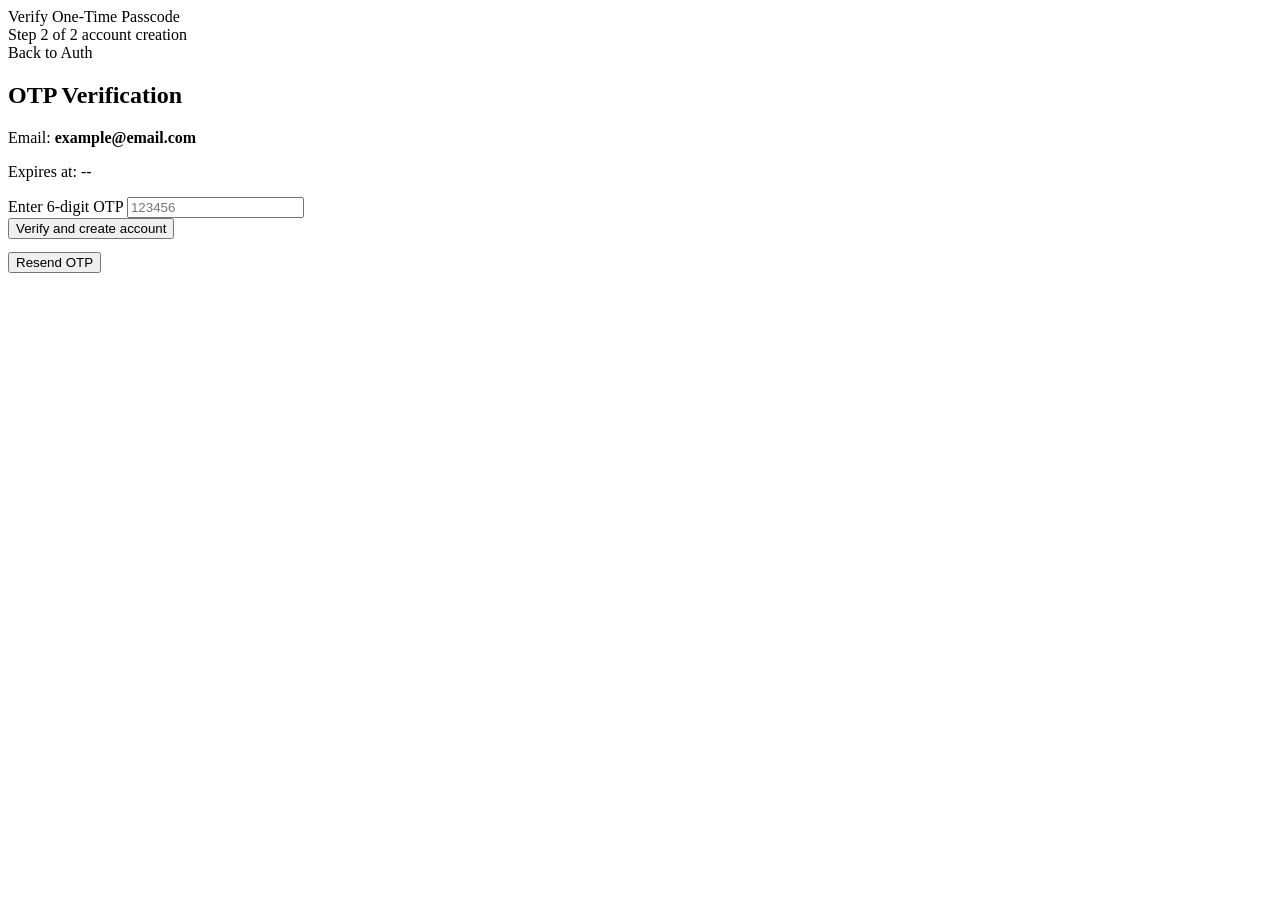
<file: src/main/resources/templates/ame/verify-otp.html>
<!DOCTYPE html>
<html lang="en" xmlns:th="http://www.thymeleaf.org">
<head>
    <meta charset="UTF-8">
    <meta name="viewport" content="width=device-width, initial-scale=1.0">
    <title>Verify OTP - AME</title>
    <link rel="preconnect" href="https://fonts.googleapis.com">
    <link rel="preconnect" href="https://fonts.gstatic.com" crossorigin>
    <link href="https://fonts.googleapis.com/css2?family=Syne:wght@500;700;800&family=Manrope:wght@400;600;700&display=swap" rel="stylesheet">
    <link rel="stylesheet" th:href="@{/ame.css}">
</head>
<body>
<main class="page">
    <header class="topbar">
        <div>
            <div class="brand">Verify One-Time Passcode</div>
            <div class="tiny muted">Step 2 of 2 account creation</div>
        </div>
        <a class="btn ghost" th:href="@{/auth}">Back to Auth</a>
    </header>

    <div th:if="${error}" class="alert error" th:text="${error}"></div>
    <div th:if="${success}" class="alert success" th:text="${success}"></div>

    <section class="panel">
        <h2>OTP Verification</h2>
        <p class="tiny muted">Email: <strong th:text="${pendingEmail}">example@email.com</strong></p>
        <p class="tiny muted">Expires at: <span th:text="${expiresAt}">--</span></p>
        <form th:action="@{/auth/verify}" method="post" class="grid-2">
            <label>
                Enter 6-digit OTP
                <input name="otp" maxlength="6" minlength="6" pattern="[0-9]{6}" required placeholder="123456">
            </label>
            <div style="display:flex; gap:0.6rem; align-items:end;">
                <button type="submit">Verify and create account</button>
            </div>
        </form>
        <form th:action="@{/auth/resend-otp}" method="post" style="margin-top:0.8rem;">
            <button class="ghost" type="submit">Resend OTP</button>
        </form>
    </section>
</main>
</body>
</html>
</file>
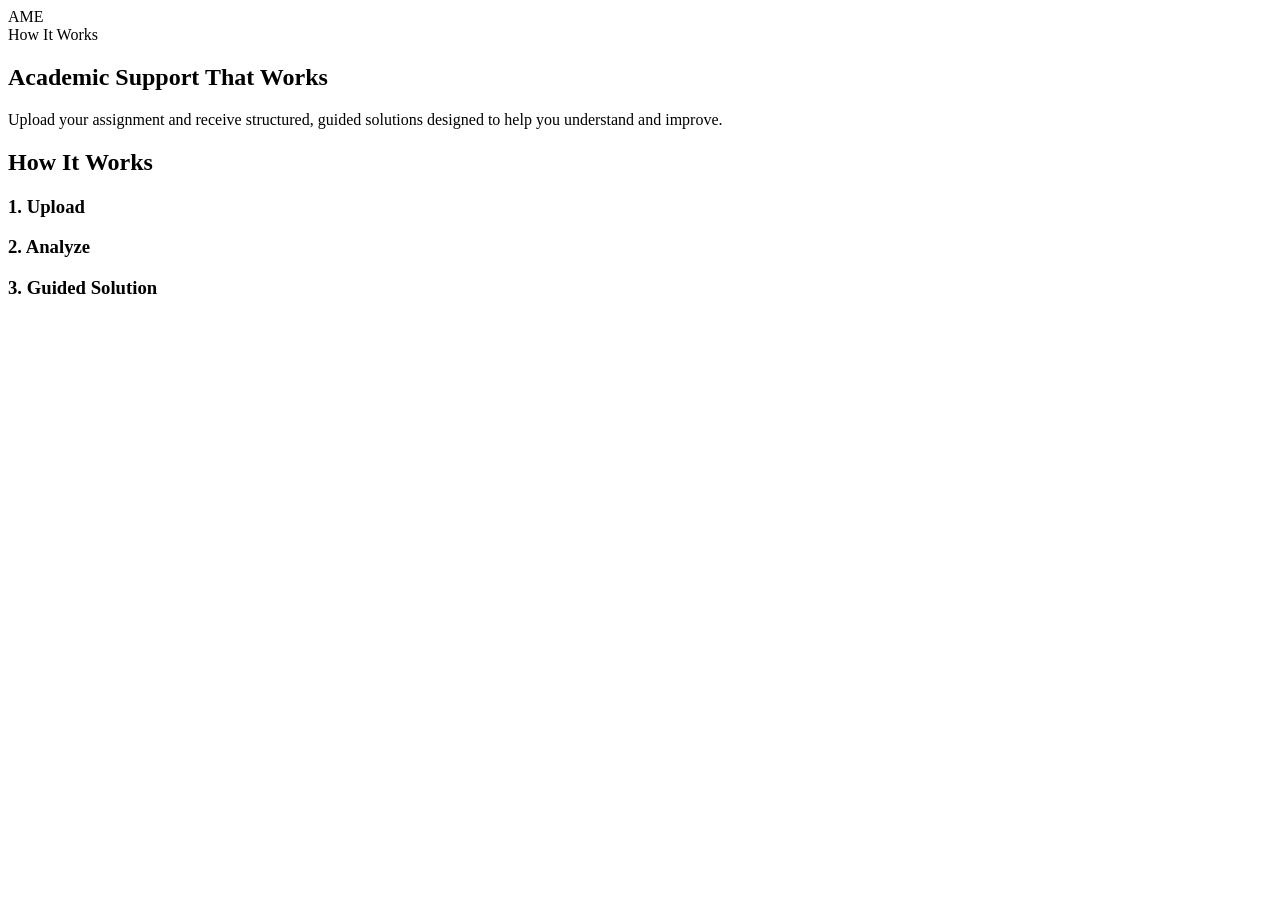
<file: src/main/resources/templates/ame/welcome.html>
<!DOCTYPE html>
<html lang="en" xmlns:th="http://www.thymeleaf.org">
<head>
    <meta charset="UTF-8">
    <meta name="viewport" content="width=device-width, initial-scale=1.0">
    <title>AME</title>
    <link rel="preconnect" href="https://fonts.googleapis.com">
    <link rel="preconnect" href="https://fonts.gstatic.com" crossorigin>
    <link href="https://fonts.googleapis.com/css2?family=Syne:wght@500;700;800&family=Manrope:wght@400;600;700&display=swap" rel="stylesheet">
    <link rel="stylesheet" th:href="@{/ame.css}">
</head>
<body>
<main class="page">
    <header class="topbar">
        <div>
            <div class="brand">AME</div>
        </div>
        <div class="actions">
            <a class="btn ghost" th:href="@{/how-it-works}">How It Works</a>
            <a class="btn" th:href="${loggedIn} ? @{/upload} : @{/auth}" th:text="${loggedIn} ? 'Continue' : 'Get Started'"></a>
        </div>
    </header>

    <section class="hero-main panel">
        <h1>Academic Support That <span class="accent-word">Works</span></h1>
        <p class="muted">Upload your assignment and receive structured, guided solutions designed to help you understand and improve.</p>
        <div class="actions" style="justify-content:center;">
            <a class="btn" th:href="${loggedIn} ? @{/upload} : @{/auth}" th:text="${loggedIn} ? 'Upload Assignment' : 'Get Started'"></a>
        </div>
    </section>

    <section class="panel">
        <h2>How It Works</h2>
        <div class="card-row">
            <div class="panel"><h3>1. Upload</h3></div>
            <div class="panel"><h3>2. Analyze</h3></div>
            <div class="panel"><h3>3. Guided Solution</h3></div>
        </div>
    </section>
</main>
</body>
</html>
</file>
